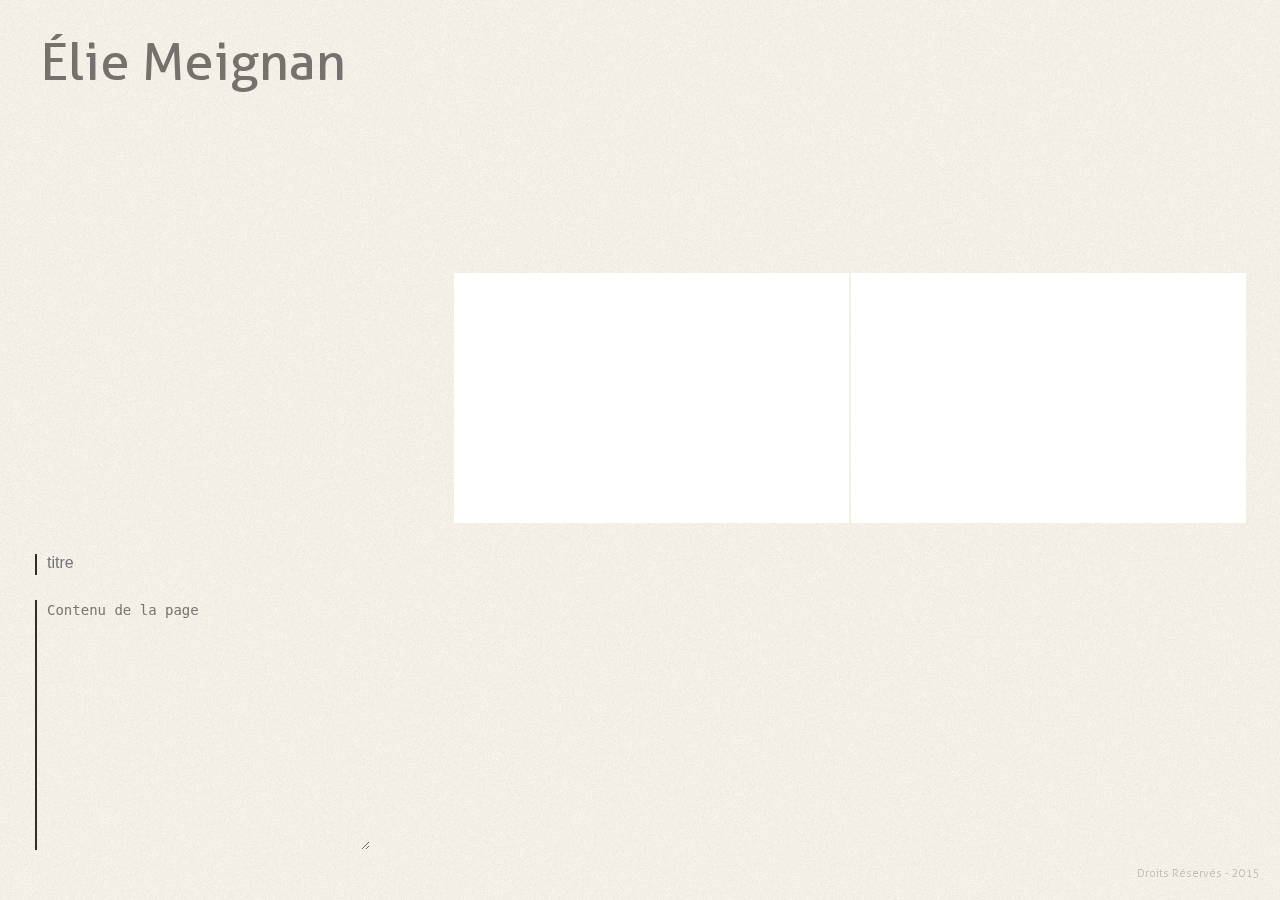
<file: admin/addProjet.html>
<html>
	<head>
	
		<link rel="stylesheet" type="text/css" href="src/style.css" />
		<link rel="stylesheet" type="text/css" href="src/article.css" />
		<meta charset="UTF8" />
		
	</head>
	<body>
		
		<h1 id="title">Élie Meignan</h1>
		
		<div class="article-main">
			<table>
				<tr>
					<td class="middle">
						<div class="article-content projets">
							<h1 class="titre"></h1>
							<table class="content"><tr>
								<td class="page" index="0">
									<div class="text"><p></p></div></td>
								<td class="page" index="1">
									<div class="text"><p></p></div></td>
								</tr></table>
						</div>
					</td>
				</tr>
			</table>
		</div>
		
		<div id="edit-tools">
			<input type="text" class="titre" placeholder="titre" />
			<textarea class="tool" atype="texte" placeholder="Contenu de la page"></textarea>
		</div>
		
		<div id="copyright">
			<h6>Droits Réservés - 2015</h6>
		</div>
		
		<script type="text/javascript" src="src/js/jquery-1.11.2.min.js"></script>
		<script type="text/javascript">
			/*
			
			Projet personnel pour un concours non-officiel organisé par <a href="http://agencebabel.com/">l'Agence Babel.</a>



2014
			*/
			function htmlEncode( html ) {
				// var html = html.replace(/(?:\r\n|\r|\n)/g, '<br/>');
			return document.createElement( 'a' ).appendChild( 
				document.createTextNode( html ) ).parentNode.innerHTML;
			};
			
			$('textarea').on('keyup', function(){
				$('.content .page[index=0] p').html( $(this).val().replace(/(?:\r\n|\r|\n)/g, '<br/>') );
				$('.content .page[index=1] p').html( htmlEncode( $(this).val() ).replace(/(?:\r\n|\r|\n)/g, '&lt;br/&gt;').replace(/\"/g, '\\\"') );
			});
				// $('.content .page[index=1] p').html( $(this).val().replace(/(?:\r\n|\r|\n)/g, '&lt;br/&gt;') );});
			
			$('input').on('keyup', function(){
				$('.projets .titre').html( $(this).val() );});
			
		</script>
		
	</body>
</html>
</file>
<file: admin/src/style.css>
@font-face {
	font-family: Aller;
	src: url('fonts/Aller/ALLER.ttf');
}

@font-face {
	font-family: Aller;
	font-style: italic;
	src: url('fonts/Aller/ALLER-ITALIC.ttf');
}
	
@font-face {
	font-family: Aller;
	font-weight: bold;
	src: url('fonts/Aller/ALLER-BOLD.ttf');
}
	
@font-face {
	font-family: Aller;
	font-weight: 100;
	src: url('fonts/AllerLight/ALLER-LIGHT.ttf');
}
	
@font-face {
	font-family: Aller;
	font-weight: 100;
	font-style: italic;
	src: url('fonts/AllerLight/ALLER-LIGHTITALIC.ttf');
}

* {
	margin: 0px;
	padding: 0px;
	border: none;
}

html, body {
	
	background-image: url('interface/fond.jpg');
	
	font-family: Aller;
	font-weight: 100;
	font-style: normal;
	color: #75716d;
	
	min-width: 1024px;
	
	overflow: auto;
	
}

#title {
	
	position: fixed;
	left: 40px; top: 30px;
	display: inline-block;
	padding-bottom: 10px;
	
	font-family: Aller;
	font-size: 52px;
	font-weight: normal;
	cursor: default;
	
	transition: all .2s;
	
	z-index: 90;
	
}

#title:hover {
	
	border-bottom: 3px solid #96928e;
	
}


strong {
	
	font-weight: bold;
	
}




#menu {
	
	position: absolute;
	left: 40px; top: 0px;
	color: #2f2f2f;
	z-index: 50;
	
}

#menu, #menu table {
	
	height: 100%;
	
}

#menu table td {
	
	vertical-align: middle;
	
}

#menu li {
	
	list-style-type: none;
	line-height: 20px;
	
}

#menu .link {
	
	cursor: pointer;
	
}

#menu li {
	
	font-size: 14px;
	opacity: .5;
	font-weight: 100;
	transition: opacity .2s;
	
}

#menu .link:hover {
	
	opacity: 1;
	color: #75716d;
	
}

#menu .hovered {
	
	opacity: 1;
	color: #75716d;
	
}

#menu .title {
	
	font-weight: bold;
	
}

#menu a {
	
	color: inherit;
	text-decoration: none;
	
}





#form-main {
	
	width: 450px;
	height: 100%;
	margin: auto;
	
}

#form-main table {
	
	height: 100%;
	width: 100%;
	vertical-align: middle;
	table-layout : fixed;
	
}

#form-main table td {
	
	vertical-align: middle;
	
}




#main {
	
	width: 500px;
	height: 100%;
	margin: auto;
	
}

#main > table {
	
	height: 100%;
	width: 100%;
	vertical-align: middle;
	table-layout : fixed;
	
}

#form-container {
	
	width: 450px; height: 450px;
	position: relative;
	z-index: 10;
	overflow: hidden;
	
}

.cube {
	
	position: absolute;
	cursor: pointer;
	transition: background .2s;
	
}

#form-container .cube div {
	
	position: absolute;
	
}

#form-container .big-cube .hovered {
	
	width: 88px;
	height: 88px;
	display: none;
	
}

#form-container .small-cube .hovered {
	
	width: 38px;
	height: 38px;
	display: none;
	
}

#form-container .big-cube { width: 100px; height: 100px; }
#form-container .small-cube { width: 50px; height: 50px; }

#form-container .big-cube div { width: 98px; height: 98px; }
#form-container .small-cube div { width: 48px; height: 48px; }

.loading-cube {
    -webkit-animation: loading 1s 1s infinite alternate; /* Chrome, Safari, Opera */
    animation: loading 1s 1s infinite alternate;
}

@-webkit-keyframes loading { from {opacity: 1;} to {opacity: 0;} }
@keyframes loading { from {opacity: 1;} to {opacity: 0;} }



#preview {
	
	width: 450px; height: 450px;
	position: absolute;
	opacity: .8;
	
}

#preview img {
	
	position: absolute;
	left: 0px; top: 0px;
	display: none;
	
}




#copyright {
	
	position: fixed;
	bottom: 20px; right: 20px;
	
}

#copyright h6 {
	
	font-weight: 100;
	font-size: 11px;
	text-align: right;
	color: #2f2f2f;
	opacity: .3;
	
}

#copyright h6:hover {
	
	opacity: 1;
	
}
</file>
<file: admin/src/article.css>
.article-main {
	
	position: fixed;
	left: 0px; top: 0px;
	width: 100%;
	height: 100%;
	overflow: auto;
	z-index: 30;
	
}

.article-main table {
	
	width: 100%;
	height: 100%;
	
}

.middle {
	
	vertical-align: middle;
	
}
.article-content {
	
	position: relative;
	z-index: 11;
	position: relative;
	margin-left: 450px;
	margin-right: 450px;
	
}

.article-content h1 {
	
	font-size: 24px;
	font-weight: bold;
	
}

.article-content .content {
	
	width: 450px;
	
}

.article-content table {
	
	margin-top: 16px;
	
}

.article-content table td {
	
	width: 395px;
	height: 370px;
	vertical-align: top;
	
}
.article-content .text {
	
	width: 335px;
	padding: 20px 35px 30px 25px;
	min-height: 200px;
	max-height: 330px;
	
	background-color: none;
	
}

.projets {
	
	/*cursor: grab;*/
	
}

.projets .text {
	
	background-color: #fff;
	
}

.text a {
	
	color: #adaba5;
	text-decoration: none;
	
}

.text a:hover {
	
	color: #73706D;
	text-decoration: underline;
	
}

.article-content .text p {
	
	width: 335px;
	
	font-size: 14px;
	font-weight: 100;
	line-height: 20px;
	
}

.article-content .text p em {
	
	font-style: italic;
	
}
.article-content .text p strong {
	
	font-style: bold;
	
}

.article-content .img {
	
	width: 395px;
	height: 250px;
	overflow: hidden;
	
}

.article-content .img img {
	
	position: relative;
	cursor: pointer;
	
}

.connaitre, .amis, .contact {
	
	display: none;
	
}
.connaitre .text, .amis .text, .contact .text {
	
	padding: 5px 35px 30px 0px;
	
}





.lightbox-main {
	
	position: fixed;
	z-index: 100;
	background-color: rgba(0,0,0,.7);
	top: 0;
	left: 0;
	width: 100%;
	height: 100%;
	cursor: pointer;
	display: none;
	
}

.lightbox-main table {
	
	width: 100%;
	height: 100%;
	
}

.lightbox-main div {
	
	text-align: center;
	
}



#edit-tools {
	
	position: fixed;
	left: 35px; bottom: 50px;
	z-index: 100;
	
}

#edit-tools .titre {
	
	width: 250px;
	padding: 0px 0px 3px 10px;
	margin-bottom: 25px;
	border-left: 2px solid #2f2f2f;
	background: none;
	display: block;
	
	font-size: 16px;
	
}

#edit-tools .tool[atype=texte] {
	
	width: 335px;
	height: 250px;
	padding: 0px 0px 3px 10px;
	border-left: 2px solid #2f2f2f;
	background: none;
	display: block;
	
	font-size: 14px;
	font-weight: 100;
	line-height: 20px;
	
}
</file>
